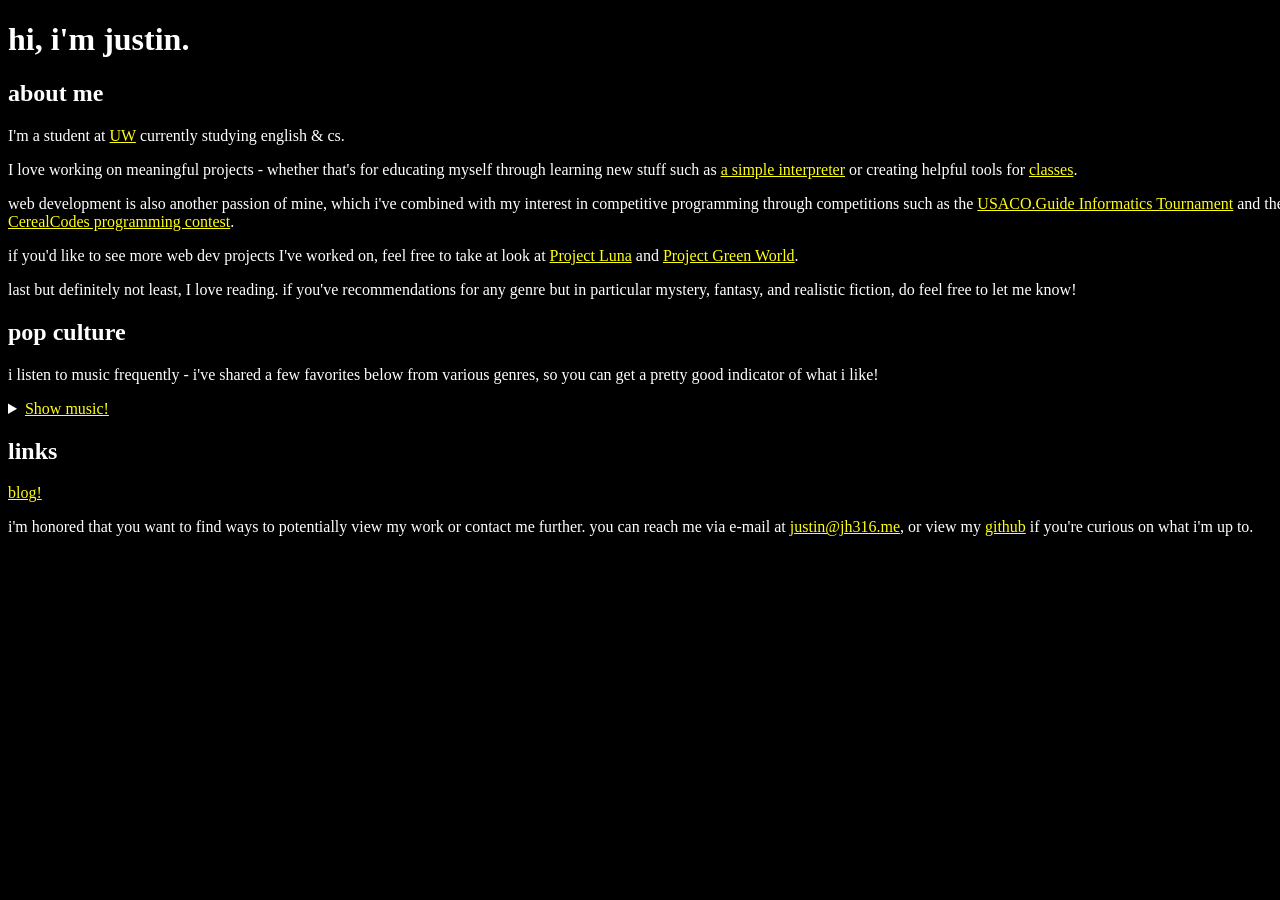
<file: index.html>
<!DOCTYPE html>
<html lang="en">

<head>
  <meta charset="UTF-8" />
  <meta name="viewport" content="width=device-width, initial-scale=1" />
  <title>justin's website</title>
  <link href="style.css" rel="stylesheet" />
  <link rel="prefetch" href="music.html" />
  <link rel="prefetch" href="blog.html" />
</head>

<body style="width: 100vw">
  <h1>hi, i'm justin.</h1>
  <section>
    <h2>about me</h2>
    <p>
      I'm a student at
      <a href="https://www.washington.edu/">UW</a> currently studying english
      & cs.
    </p>
    <p>
      I love working on meaningful projects - whether that's for educating
      myself through learning new stuff such as
      <a href="https://github.com/mjh316/sunshine">a simple interpreter</a>
      or creating helpful tools for
      <a href="https://github.com/mjh316/java-forbidden-code-checker">classes</a>.
    </p>
    <p>
      web development is also another passion of mine, which i've combined
      with my interest in competitive programming through competitions such as
      the
      <a href="https://joincpi.org/tournament">USACO.Guide Informatics Tournament</a>
      and the
      <a href="https://www.cerealcodes.org/">CerealCodes programming contest</a>.
    </p>
    <p>
      if you'd like to see more web dev projects I've worked on, feel free to
      take at look at <a href="https://projectluna.space">Project Luna</a> and
      <a href="https://www.projectgreen.world">Project Green World</a>.
    </p>
    <p>
      last but definitely not least, I love reading. if you've recommendations
      for any genre but in particular mystery, fantasy, and realistic fiction,
      do feel free to let me know!
    </p>
  </section>
  <section>
    <h2>pop culture</h2>
    <p>
      i listen to music frequently - i've shared a few favorites below from
      various genres, so you can get a pretty good indicator of what i like!
    </p>
    <div style="display: flex; flex-direction: column;">
      <details>
        <summary>
          <a href="music.html" target="musicIFrame">Show music!</a>
        </summary>
        <iframe style="filter: invert(1); border-radius: 20px; margin: 15px; width: 75%;" name="musicIFrame"
          src="about:blank"></iframe>
      </details>
    </div>
  </section>
  <section>
    <h2>links</h2>
    <a href="./blog.html">blog!</a>
    <p>
      i'm honored that you want to find ways to potentially view my work or
      contact me further. you can reach me via e-mail at
      <a href="mailto:justin@jh316.me">justin@jh316.me</a>, or view my
      <a href="https://github.com/mjh316">github</a> if you're curious on what
      i'm up to.
    </p>
  </section>
</body>

</html>
</file>
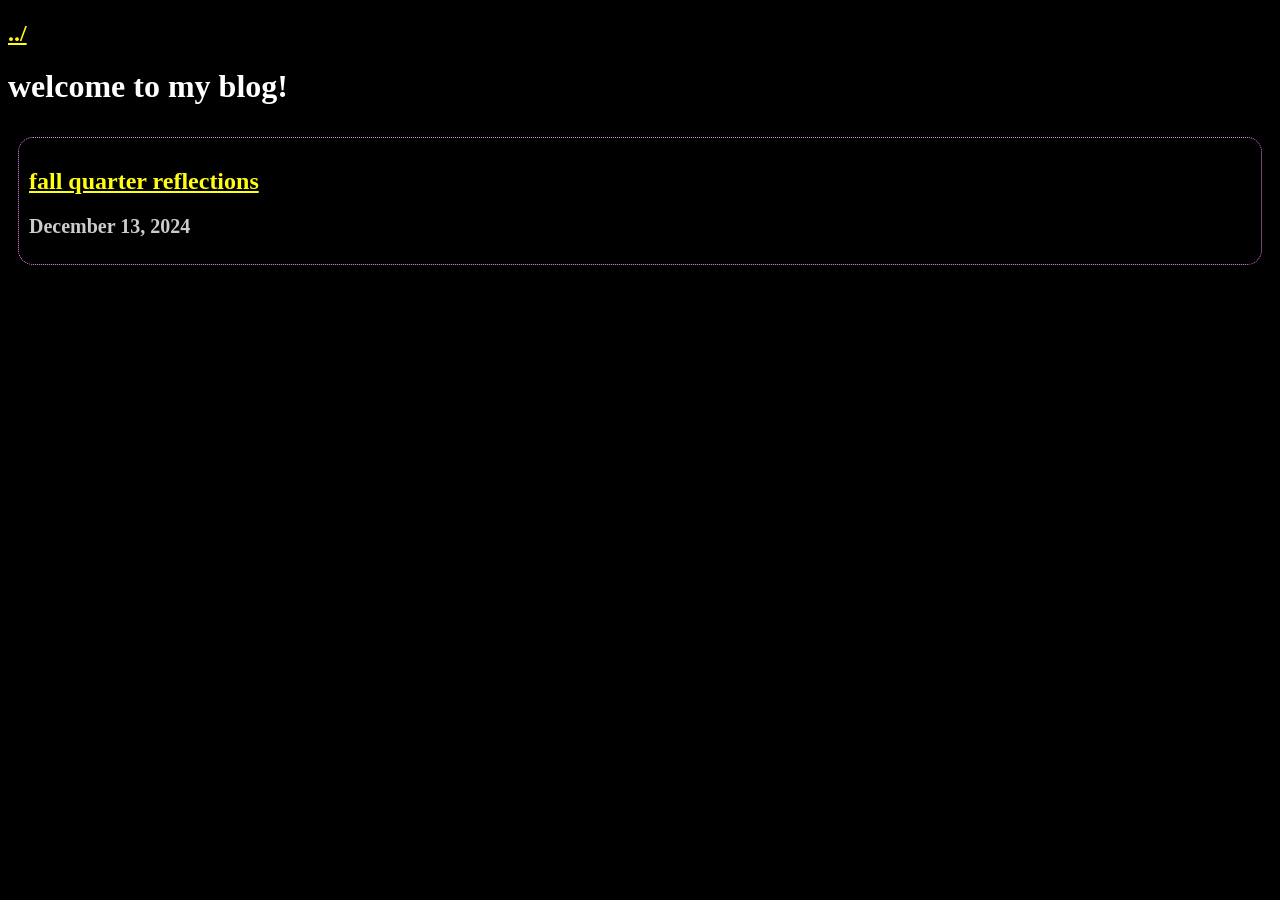
<file: blog.html>
<!DOCTYPE html>
<html lang="en">

<head>
  <meta charset="UTF-8" />
  <meta name="viewport" content="width=device-width, initial-scale=1" />
  <title>justin's website</title>
  <link href="style.css" rel="stylesheet" />
  <link href="blog.css" rel="stylesheet" />
</head>

<body>
  <h2><a href="index.html">../</a></h2>
  <h1>welcome to my blog!</h1>
  <section class="blogsContainer">
    <div class="blogThumbnail">
      <header>
        <h1><a href="blogs/12.13.2024.html">fall quarter reflections</a></h1>
        <h2>December 13, 2024</h2>
      </header>
    </div>
  </section>
</body>

</html>
</file>
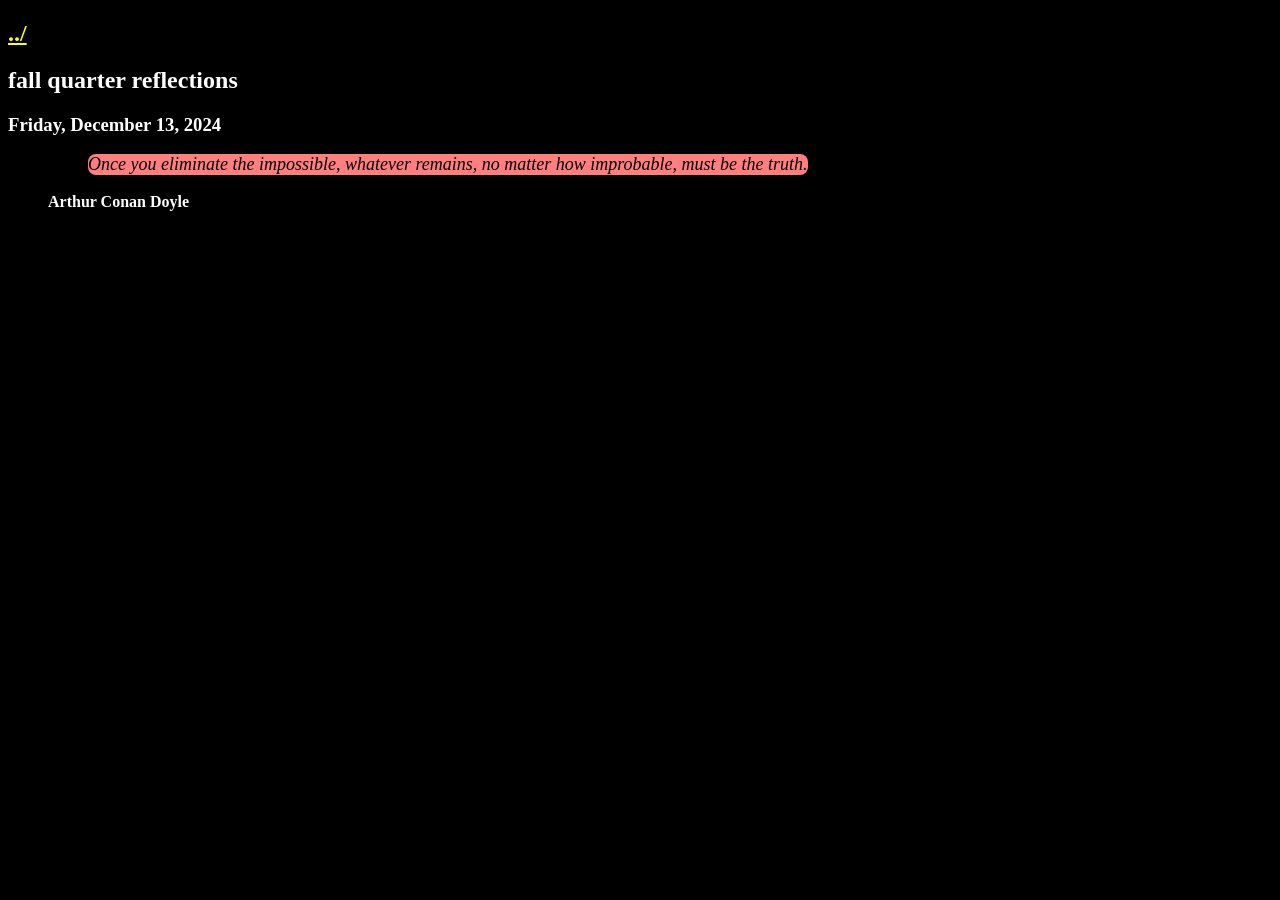
<file: blogs/12.13.2024.html>
<!DOCTYPE html>
<html lang="en">

<head>
  <meta charset="UTF-8">
  <meta name="viewport" content="width=device-width, initial-scale=1">
  <title>12.13.2024</title>
  <link href="../style.css" rel="stylesheet" />
  <link href="../blog.css" rel="stylesheet" />
</head>

<body>
  <h2><a href="../blog.html">../</a></h2>

  <section>
    <h1>fall quarter reflections</h1>
    <h3>Friday, December 13, 2024</h3>
    <figure>
      <blockquote
        style="font-style: italic; font-size: 18px; border-radius: 8px; background-color: teal; color: white; max-width: fit-content">
        Once you eliminate the impossible, whatever remains,
        no matter how improbable,
        must be the truth.
      </blockquote>
      <figcaption><b>Arthur Conan Doyle</b></figcaption>
    </figure>
    <p class="articleStart">
    </p>
  </section>

</body>

</html>
</file>
<file: style.css>
body {
  font-family: Times, "Times New Roman", Georgia, serif;
  background: black;
  filter: invert(1);
}

ul>iframe {
  max-width: 400px;
  filter: invert(1);
}
</file>
<file: blog.css>
.blogsContainer {
  display: flex;
  flex-wrap: wrap;
  columns: 2;
  gap: 10px;
  padding: 10px;
}

.blogThumbnail {
  display: flex;
  flex-direction: row;
  flex: 1 1 100%;
  border: 1px dotted green;
  padding: 10px;
  border-radius: 15px;

  header>h1 {
    font-size: 24px;

    a:hover {
      opacity: 80%;
    }
  }

  header>h2 {
    opacity: 80%;
    font-size: 20px;
  }
}

.articleStart::first-letter {
  font-size: 3rem;
  font-weight: bold;
}

section>p {
  line-height: 1.6;
}
</file>
